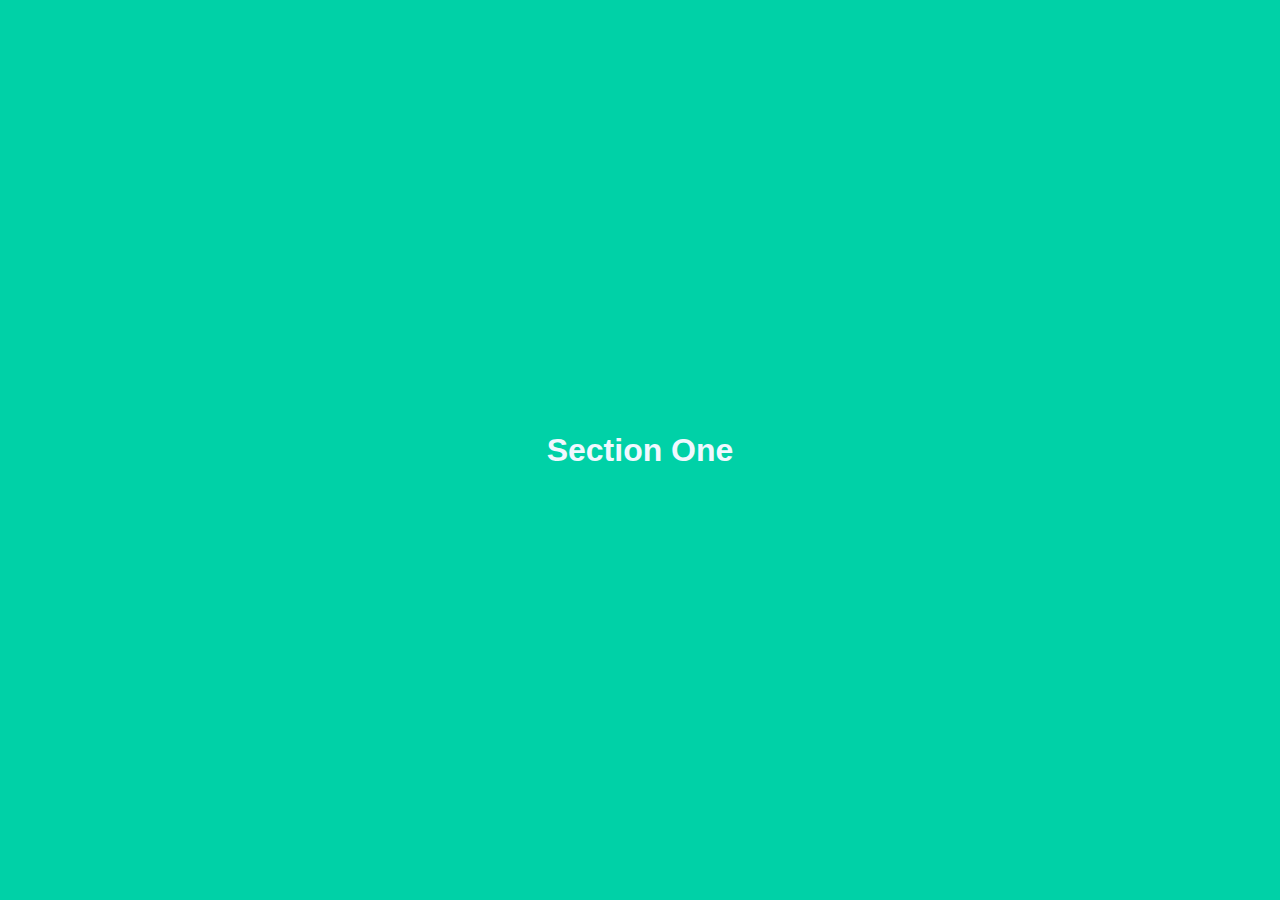
<file: full-page-scroll/index.html>
<!DOCTYPE html>
<html lang="en">
  <head>
    <meta charset="UTF-8" />
    <meta http-equiv="X-UA-Compatible" content="IE=edge" />
    <meta name="viewport" content="width=device-width, initial-scale=1.0" />
    <title>Full Page Scroll Effect</title>
    <link rel="stylesheet" href="style.css"></link>
  </head>
  <body>
    <div class="container">
      <section class="one"><h1>Section One</h1></section>

      <section class="two"><h1>Section Two</h1></section>

      <section class="three"><h1>Section Three</h1></section>

      <section class="four"><h1>Section Four</h1></section>
    </div>
  </body>
</html>
</file>
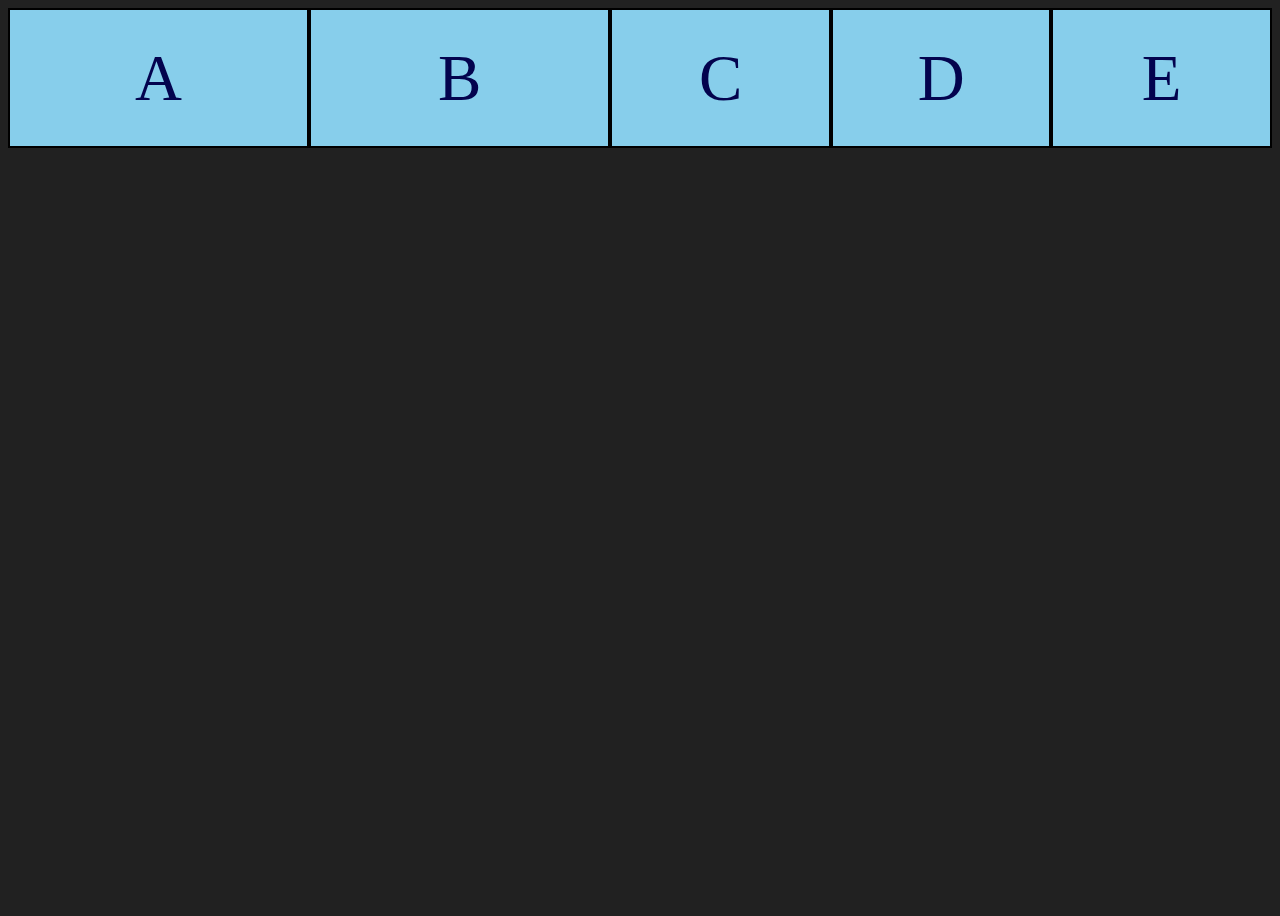
<file: FlexBox/flexbox.html>
<!DOCTYPE html>
<html lang="en">
  <head>
    <meta charset="UTF-8" />
    <meta http-equiv="X-UA-Compatible" content="IE=edge" />
    <meta name="viewport" content="width=device-width, initial-scale=1.0" />
    <link rel="stylesheet" href="./flexbox.css" />
    <title>Flexbox Study</title>
  </head>
  <body>
    <div class="container">
      <div class="box-1">A</div>
      <div class="box-2">B</div>
      <div class="box-3">C</div>
      <div class="box-4">D</div>
      <div class="box-5">E</div>
    </div>
  </body>
</html>
</file>
<file: full-page-scroll/style.css>
* {
  margin: 0px;
  padding: 0px;
  box-sizing: border-box;
  font-family: sans-serif;
}

.container {
  scroll-direction: horizontal;
  scroll-snap-type: y mandatory;
  /* scroll-snap-type: y proximity; */
  overflow-y: scroll;
  height: 100vh;
  scroll-behavior: auto;
  /* scroll-behavior: smooth; */
}

section {
  height: 100vh;
  display: flex;
  justify-content: center;
  align-items: center;
  color: aliceblue;
  scroll-snap-align: start;
}

.one {
  background: rgb(0, 209, 167);
}

.two {
  background: rgb(0, 123, 255);
}

.three {
  background: rgb(208, 255, 0);
}

.three h1 {
  color: rgb(37, 36, 1);
  /* background: rgb(7, 121, 234); */
}

.four {
  background: rgb(31, 32, 33);
}

.four h1 {
  color: whitesmoke;
  /* background: rgb(7, 121, 234); */
}
</file>
<file: FlexBox/flexbox.css>
* {
  box-sizing: border-box;
}

body {
  color: white;
  background-color: rgb(33, 33, 33);
}

.container {
  height: 100vh;
  padding: 0px;
  margin: 0px;
  color: rgb(197, 197, 197);
  display: flex;
  flex-direction: row;
  gap: 10px
  justify-content: space-between;
  align-items: flex-start;
  flex-wrap: wrap;
}

[class^="box-"] {
  color: rgb(3, 3, 78);
  width: 140px;
  height: 140px;
  background-color: skyblue;
  border: 2px solid black;
  font-size: 65px;
  display: flex;
  justify-content: center;
  align-items: center;
}

.box-1 {
  flex-grow: 2;
}
.box-2 {
  flex-grow: 2;
}
.box-3 {
  flex-grow: 1;
}
.box-4 {
  flex-grow: 1;
}
.box-5 {
  flex-grow: 1;
  flex-shrink: 2;
}
</file>
